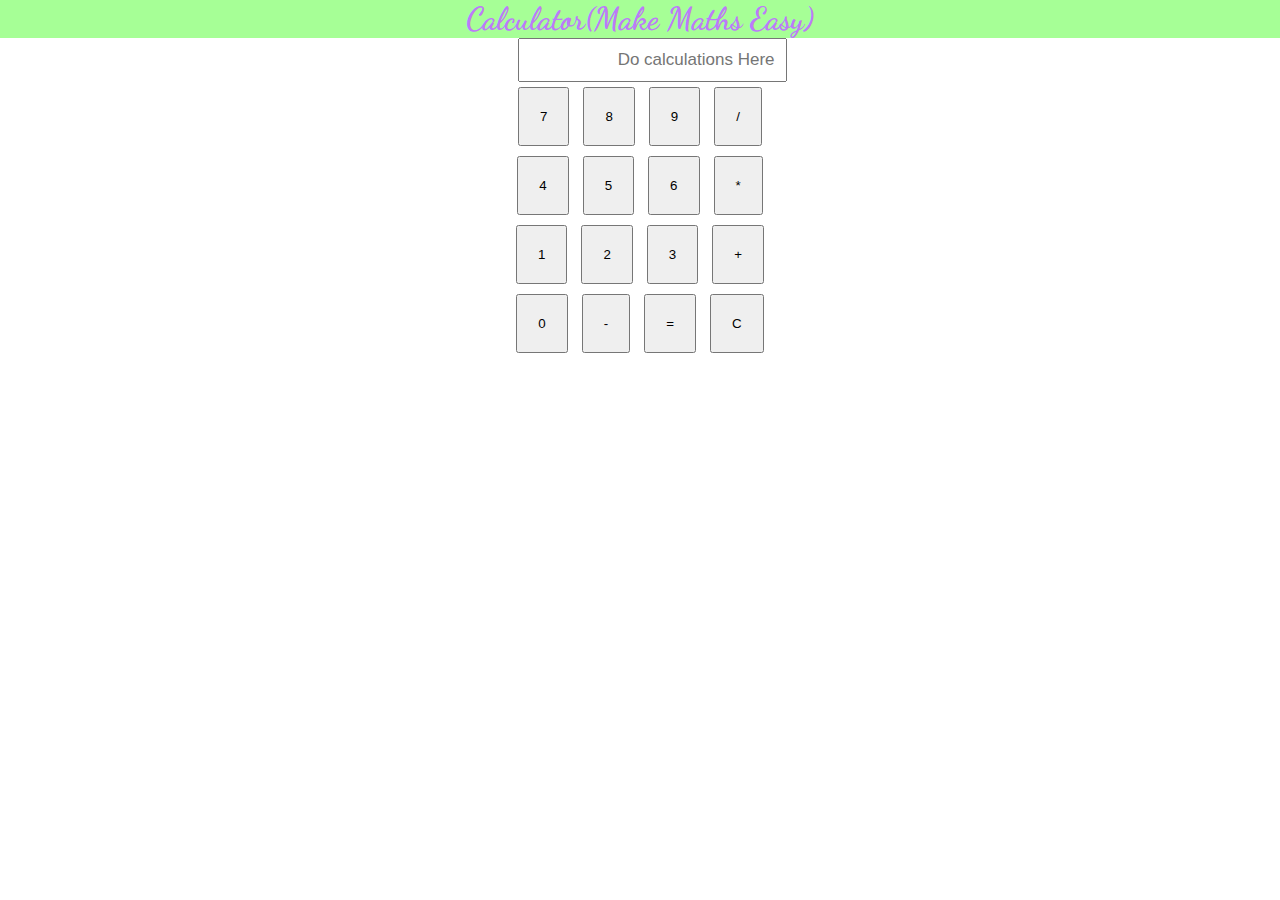
<file: calculator/index.html>
<!DOCTYPE html>
<html lang="en">
  <head>
    <meta charset="UTF-8" />
    <meta name="viewport" content="width=device-width, initial-scale=1.0" />
    <title>Calculator</title>
    <link rel="stylesheet" href="style.css" />
    <link rel="preconnect" href="https://fonts.googleapis.com" />
    <link rel="preconnect" href="https://fonts.gstatic.com" crossorigin />
    <link
      href="https://fonts.googleapis.com/css2?family=Dancing+Script:wght@700&display=swap"
      rel="stylesheet"
    />
  </head>
  <body>
    <h1 class="head">Calculator(Make Maths Easy)</h1>
    <div class="calculator  center center-item flex flex-col">
        <div class="row"><input type="text" placeholder="Do calculations Here"></div>
      <div class="row">
        <button class="btn">7</button>
        <button class="btn">8</button>
        <button class="btn">9</button>
        <button class="btn">/</button>
      </div>
      <div class="row">
        <button class="btn">4</button>
        <button class="btn">5</button>
        <button class="btn">6</button>
        <button class="btn">*</button>
      </div>
      <div class="row">
        <button class="btn">1</button>
        <button class="btn">2</button>
        <button class="btn">3</button>
        <button class="btn">+</button>
      </div>
      <div class="row">
        <button class="btn">0</button>
        <button class="btn">-</button>
        <button class="btn">=</button>
        <button class="btn">C</button>
      </div>
    </div>
    <script src="script.js"></script>
  </body>
</html>
</file>
<file: calculator/style.css>
.head {
  font-family: "Dancing Script", cursive;
  text-align: center;
  color: #bc7af9;
  background-color: #a6ff96;
  height: 100%;
}
* {
  margin: 0;
  padding: 0;
}
.btn:hover {
  background-color: #ffc7ea;
  transform: scale(1.3);
}
.center {
  margin: auto;
}

.btn {
  padding: 20px;
  margin: 5px;
  cursor: pointer;
}
.center-item {
  align-items: center;
}
.flex {
  display: flex;
}
.flex-col {
  flex-direction: column;
}
.row input {
  padding:10px;
  align-items: center;
  margin:0;
  width:100%;
  text-align:right;
  font-size: 17px;
}
</file>
